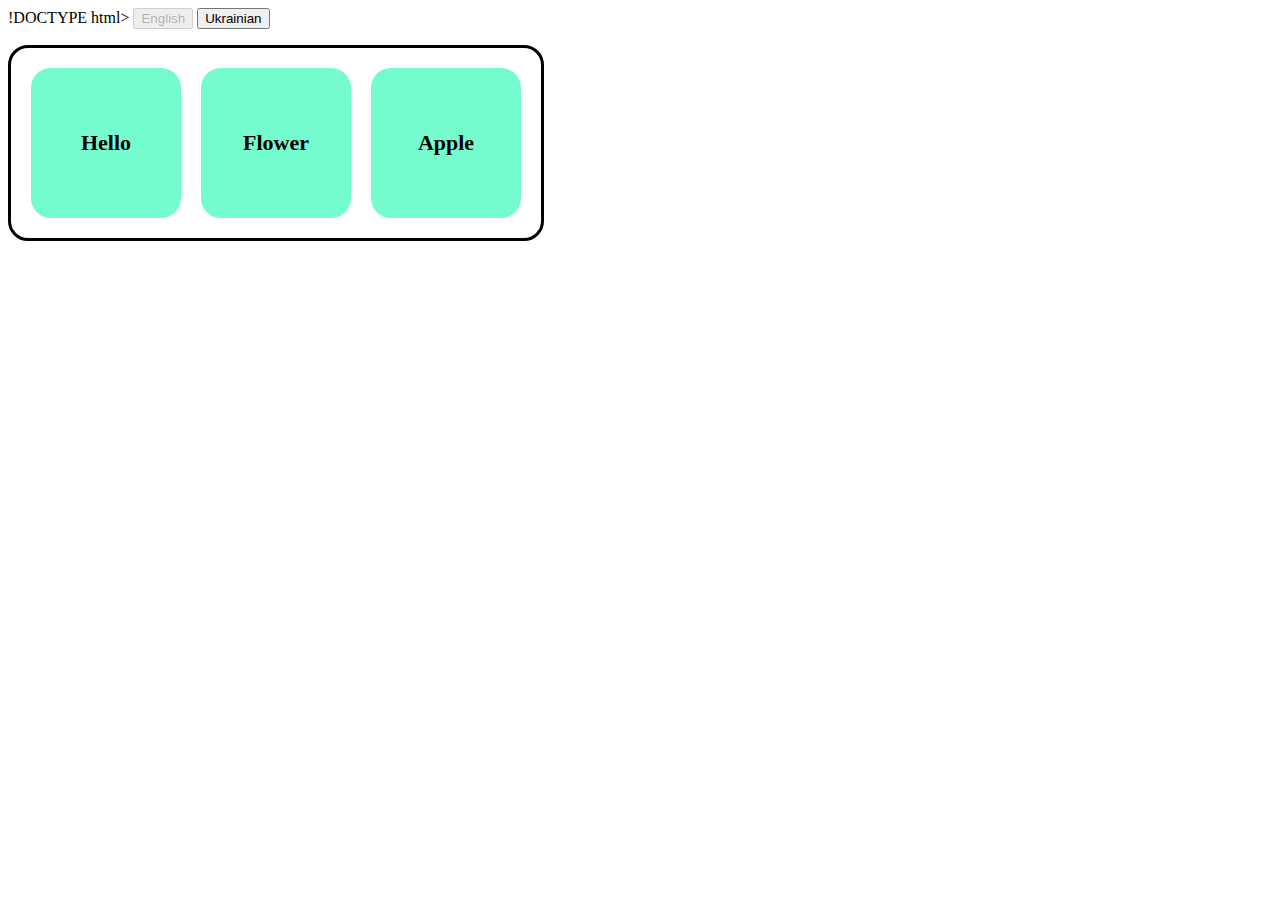
<file: indexlasl.html>
!DOCTYPE html>
<html lang="en">
<head>
    <meta charset="UTF-8">
    <meta http-equiv="X-UA-Compatible" content="IE=edge">
    <meta name="viewport" content="width=device-width, initial-scale=1.0">
    <title>Document</title>
    <link rel="stylesheet" href="./styles.css/last.css">
</head>
<body>
  <!-- <h1>Hello!</h1>  -->
  <button class="js-eng">English</button>
  <button class="js-ukr">Ukrainian</button>
  <ul class="list">
    <li class="word" data-word="original">original</li>
    <li class="word" data-word="original">original</li>
    <li class="word" data-word="original">original</li>
</ul>

  <!-- <ul class = "js-productlist" ></ul>  -->
  <script src="js/last.js"></script>
</body>
</html>
</file>
<file: styles.css/last.css>
.list {
    display: flex;
    flex-wrap: wrap;
    gap: 20px;
    padding: 20px;
    width: fit-content;
    list-style: none;
    border: 3px solid black;
    border-radius: 20px;
  }
  .word {
    display: flex;
    align-items: center;
    justify-content: center;
    width: 50px;
    height: 50px;
    padding: 50px;
    color: #000;
    font-weight: 600;
    font-size: 22px;
    background-color: rgb(116, 252, 207);
    border-radius: 20px;
    cursor: pointer;
    text-transform: capitalize;
    transition: 250ms cubic-bezier(0.165, 0.84, 0.44, 1);
  }
  .word.active {
    background-color: rgb(250, 255, 156);
  }
</file>
